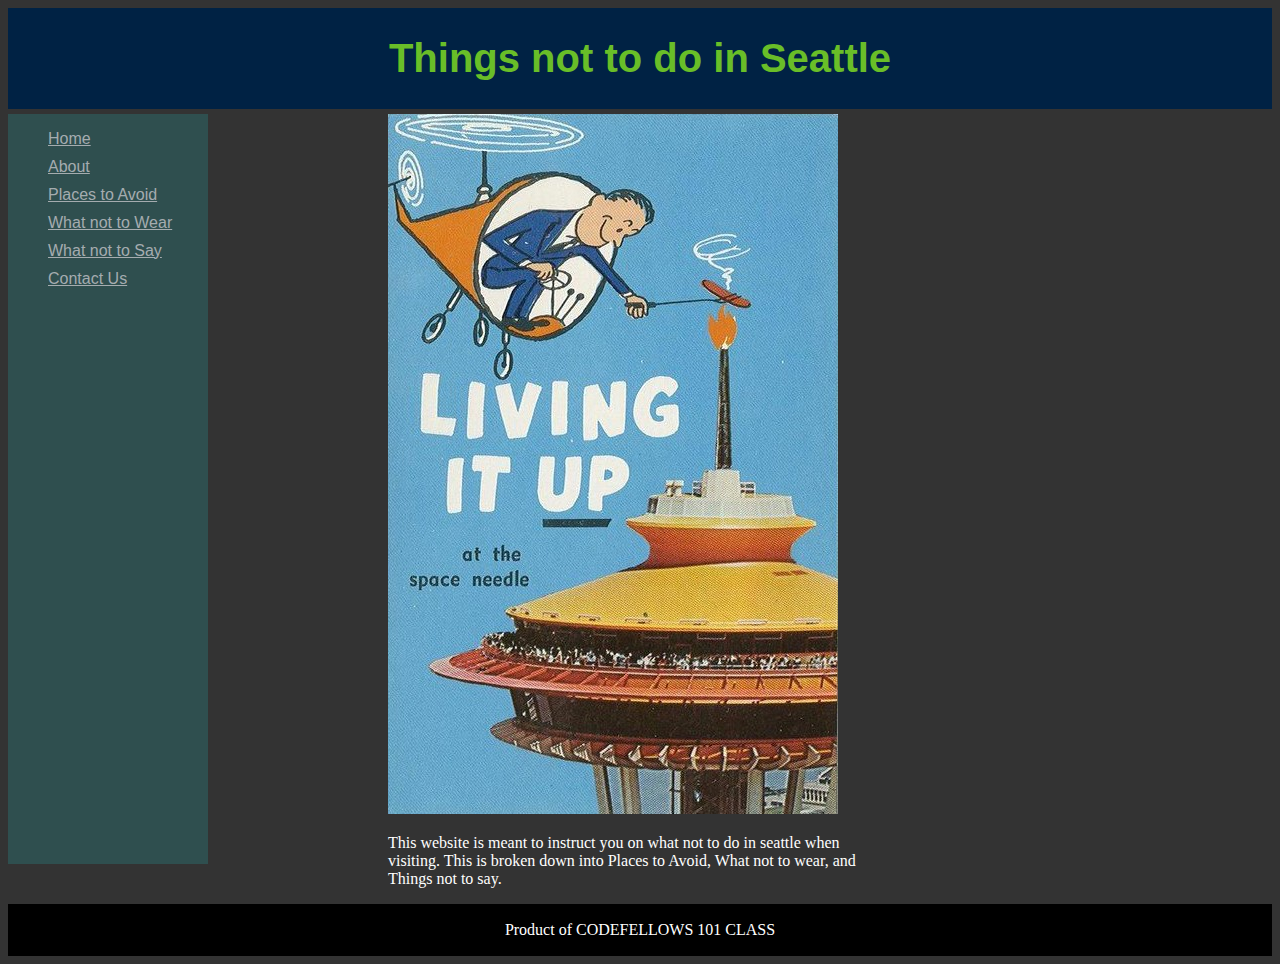
<file: 101Class/teamproject/index.html>
<!DOCTYPE html>
<html>
  <head>
      <title>Things not to do in Seattle</title>
      <link rel="stylesheet" type="text/css" href="pagestyle.css">
  </head>

  <body>
      <header>
        <h1>Things not to do in Seattle</h1>
      </header>

      <main>
        <nav class="block">
          <ul>
              <li><a href="index.html">Home</a></li>
              <li><a href="about.html">About</a></li>
              <li><a href="places.html">Places to Avoid</a></li>
              <li><a href="wear.html">What not to Wear</a></li>
              <li><a href="say.html">What not to Say</a></li>
              <li><a href="contact.html">Contact Us</a></li>
          </ul>
        </nav>
        <article class="block">
          <img src="random.jpg" />
          <p>
            This website is meant to instruct you on what not to do in seattle when visiting. This is broken down into Places to Avoid, What not to wear, and Things not to say.
          </p>
        </article>
      </main>

      <footer>
        <p>Product of CODEFELLOWS 101 CLASS</p>
      </footer>

  </body>

</html>
</file>
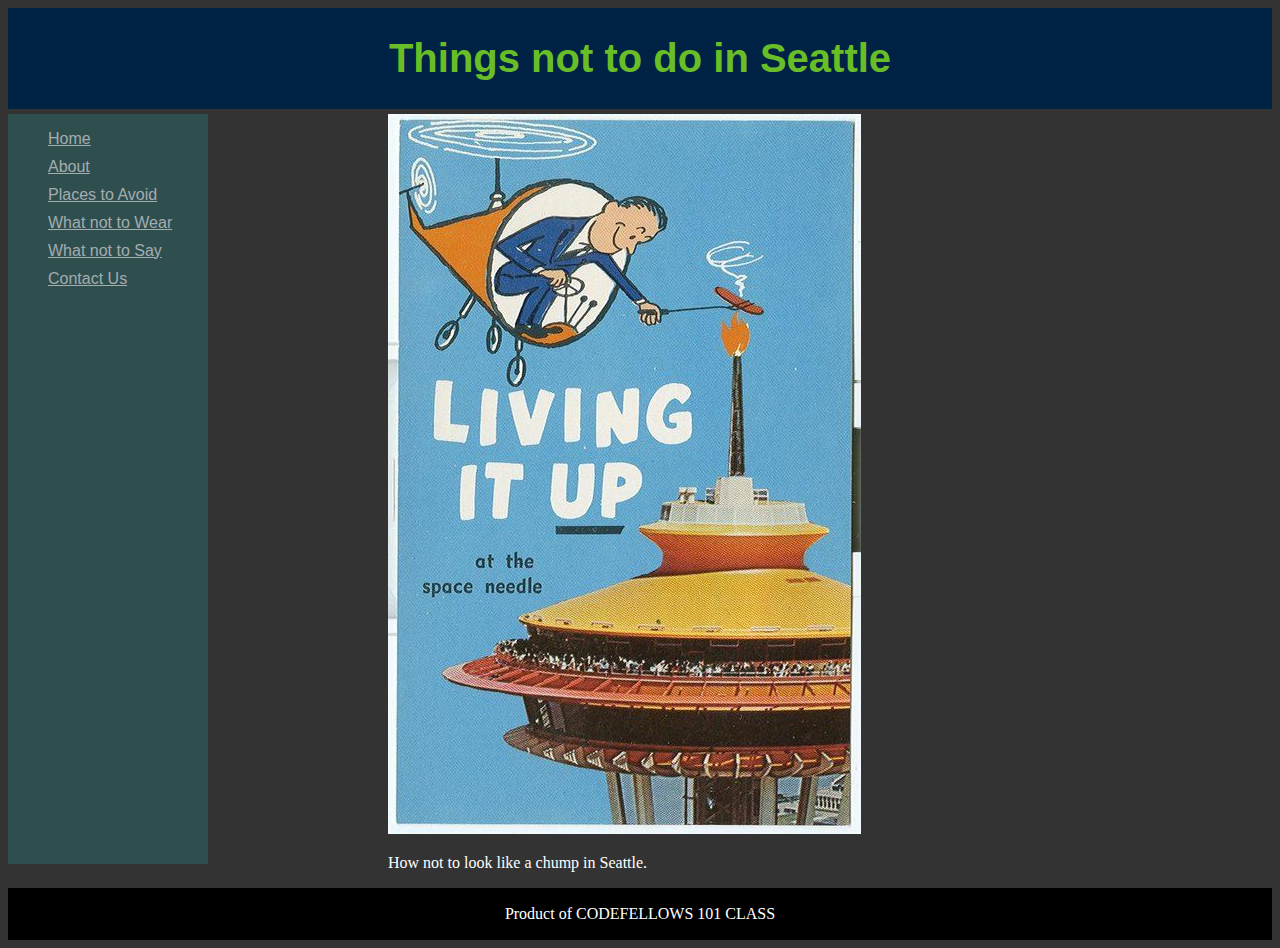
<file: 101Class/teamproject/Final/project_final/teamproject/index.html>
<!DOCTYPE html>
<html>
  <head>
      <title>Things not to do in Seattle</title>
      <link rel="stylesheet" href="pagestyle.css">
  </head>

  <body>
      <header>
        <h1>Things not to do in Seattle</h1>
      </header>

      <main>
        <nav>
          <ul>
              <li><a href="index.html">Home</a></li>
              <li><a href="about.html">About</a></li>
              <li><a href="places.html">Places to Avoid</a></li>
              <li><a href="wear.html">What not to Wear</a></li>
              <li><a href="say.html">What not to Say</a></li>
              <li><a href="contact.html">Contact Us</a></li>
          </ul>
        </nav>

          <article>
            <img src="random.jpg" />
            <p>
              How not to look like a chump in Seattle.
          </article>

      </main>

      <footer>
        <p>Product of CODEFELLOWS 101 CLASS</p>
      </footer>

  </body>

</html>
</file>
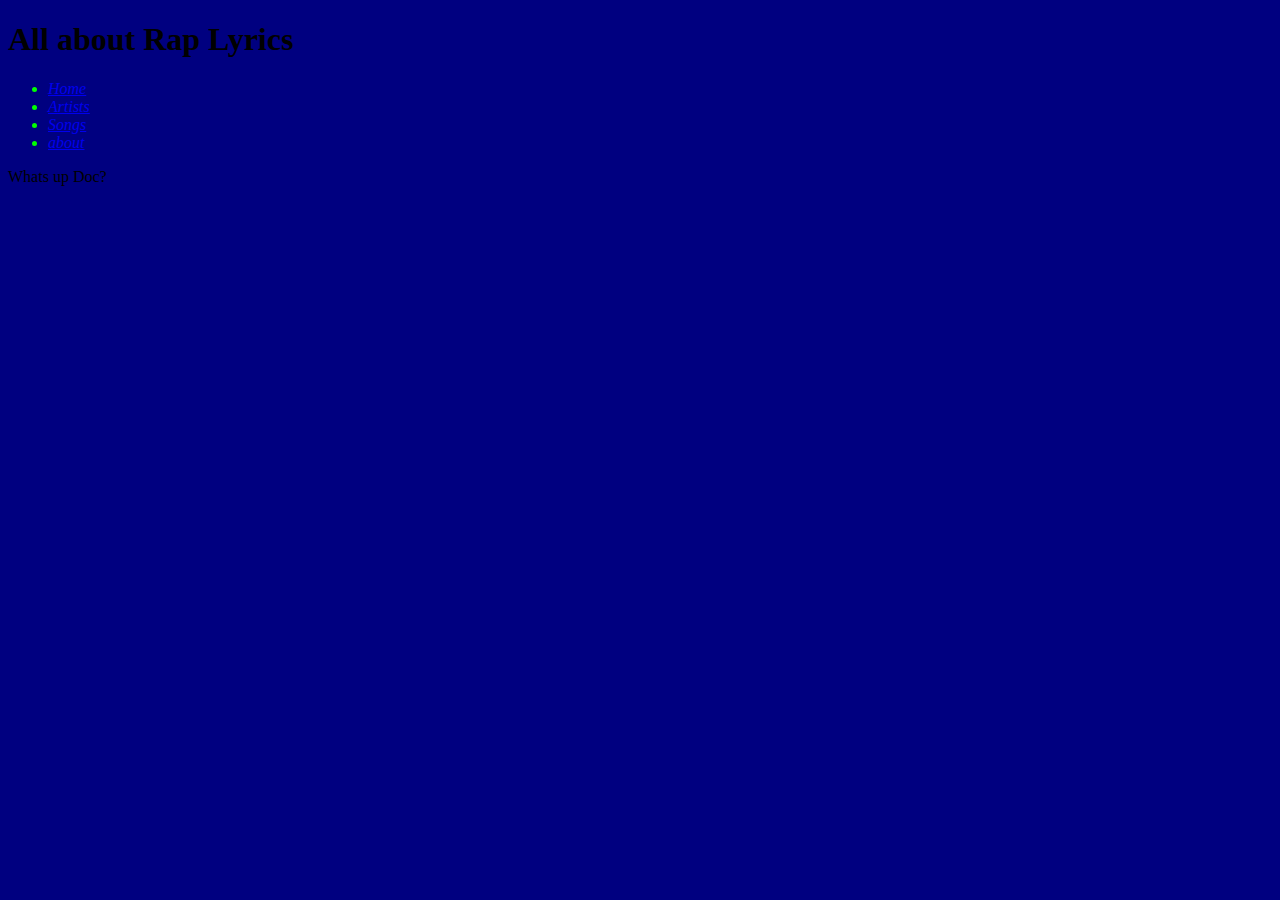
<file: 101Class/In_Class_Tutorial.html>
<!DOCTYPE html>
<html>

  <style>
    nav li {
      color:lime;
    }
    nav li {font-style:italic;}
    body {background-color:Navy;}
  </style>
    <!-- HEAD -->
    <head>
          <title>

          </title>
    </head>
    <!-- BODY -->
    <body>
          <!-- HEADER -->
          <header>
              <h1>All about Rap Lyrics </h1>
              <nav>
                  <ul>
                      <li><a href="url">Home</a></li>
                      <li><a href="url">Artists</a></li>
                      <li><a href="url">Songs</a></li>
                      <li><a href="url">about</a></li>
                  </ul>
              </nav>
          </header>
          <!-- MAIN -->
          <main>
              <p>Whats up Doc?</p>

          </main>
          <!--FOOTER -->
          <footer>

          </footer>

    </body>

</html>
</file>
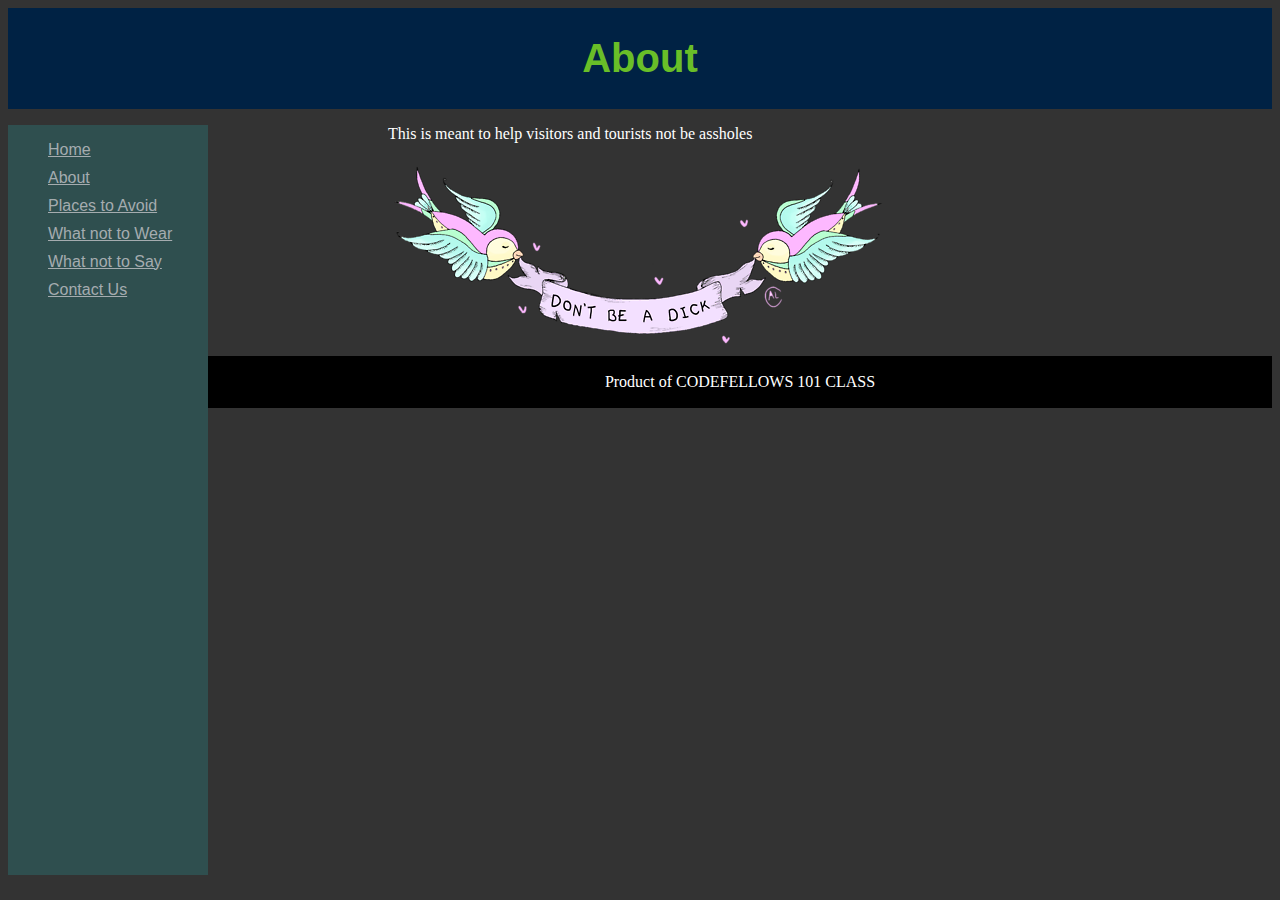
<file: 101Class/teamproject/about.html>
<!DOCTYPE html>
<html>
  <head>
      <title>Things not to do in Seattle - About</title>
      <link rel="stylesheet" type="text/css" href="pagestyle.css">
  </head>

  <body>
      <header>
        <h1>About</h1>
      </header>

      <main>
        <nav>
          <ul>
              <li><a href="index.html">Home</a></li>
              <li><a href="about.html">About</a></li>
              <li><a href="places.html">Places to Avoid</a></li>
              <li><a href="wear.html">What not to Wear</a></li>
              <li><a href="say.html">What not to Say</a></li>
              <li><a href="contact.html">Contact Us</a></li>
          </ul>
        </nav>
        <article>
          <p>This is meant to help visitors and tourists not be assholes</p>
          <img src='birds.png'>
        </article>

      </main>

      <footer>
        <p>Product of CODEFELLOWS 101 CLASS</p>
      </footer>

  </body>




</html>
</file>
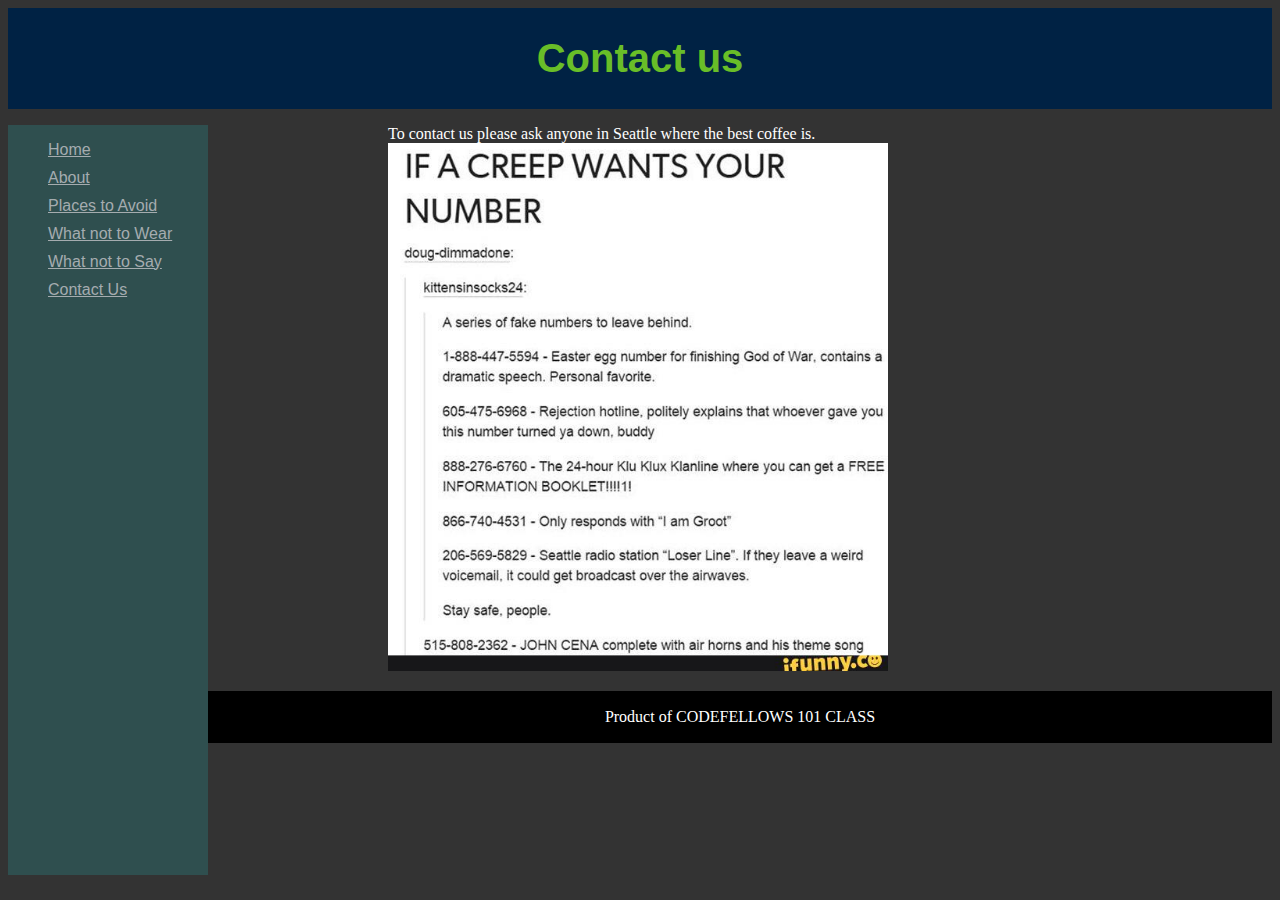
<file: 101Class/teamproject/contact.html>
<!DOCTYPE html>
<html>
  <head>
      <title>Things not to do in Seattle - Contact Us</title>
      <link rel="stylesheet" type="text/css" href="pagestyle.css">
  </head>

  <body>
      <header>
        <h1>Contact us</h1>
      </header>

      <main>
        <nav>
          <ul>
            <li><a href="index.html">Home</a></li>
            <li><a href="about.html">About</a></li>
            <li><a href="places.html">Places to Avoid</a></li>
            <li><a href="wear.html">What not to Wear</a></li>
            <li><a href="say.html">What not to Say</a></li>
            <li><a href="contact.html">Contact Us</a></li>
          </ul>
        </nav>
        <article>
          <p>
            To contact us please ask anyone in Seattle where the best coffee is.
            <img src="contact.jpg" />
          </p>
        </article>
      </main>

      <footer>
        <p>Product of CODEFELLOWS 101 CLASS</p>
      </footer>

  </body>

</html>
</file>
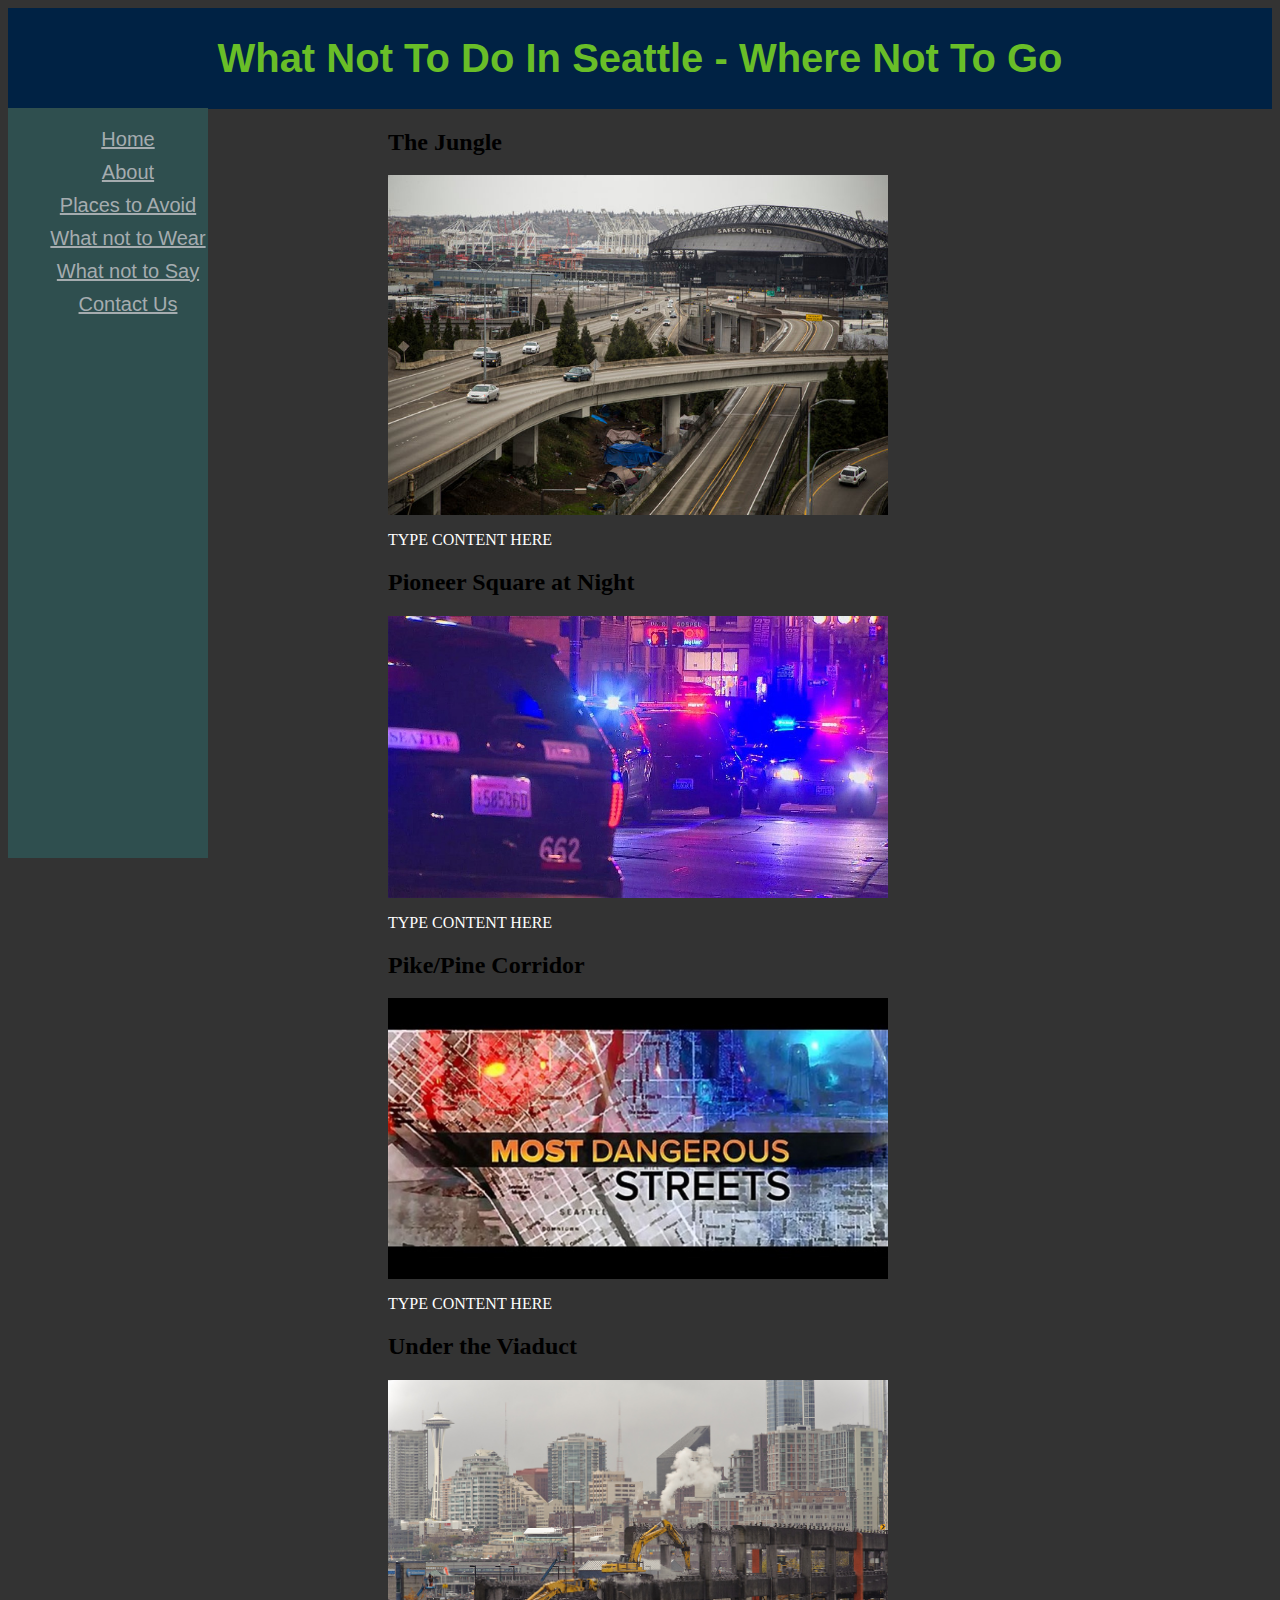
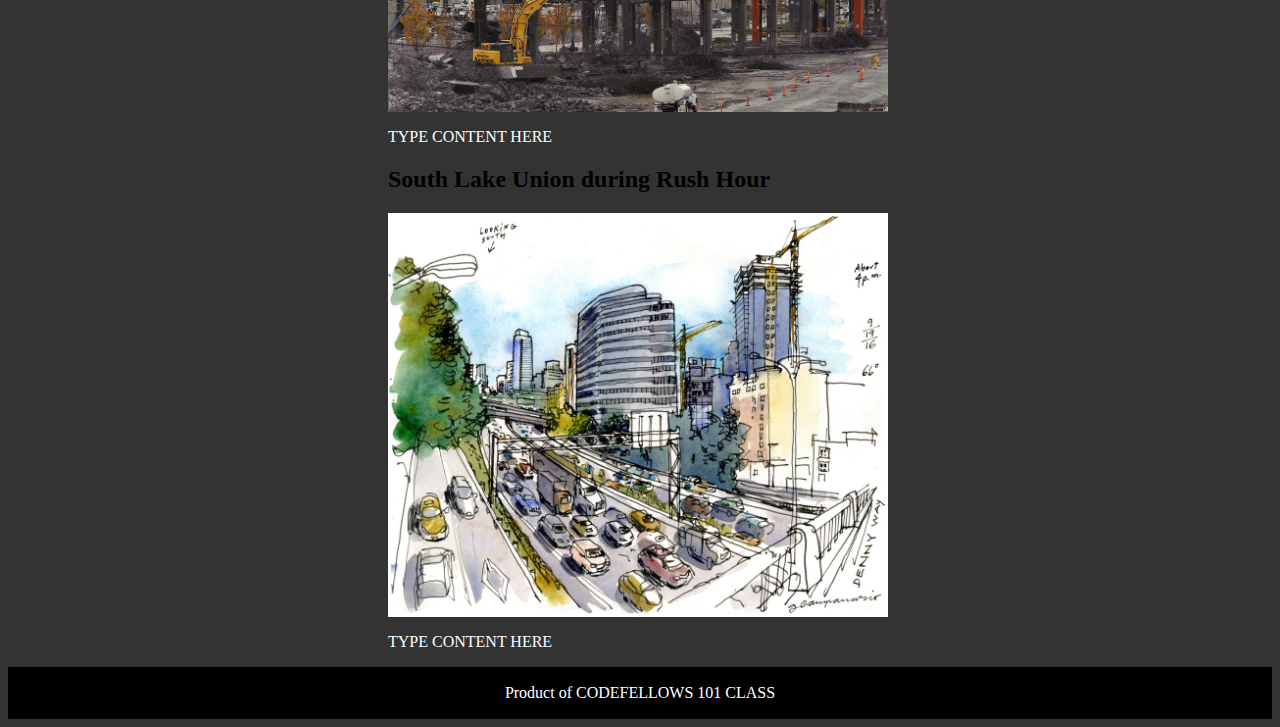
<file: 101Class/teamproject/places.html>
<html>
  <head>
    <title>Where Not To Go</title>
    <link rel="stylesheet" type="text/css" href="pagestyle.css">
  </head>
  <body>
    <header>
        <h1>What Not To Do In Seattle - Where Not To Go</h1>
        <nav>
          <ul>
              <li><a href="index.html">Home</a></li>
              <li><a href="about.html">About</a></li>
              <li><a href="places.html">Places to Avoid</a></li>
              <li><a href="wear.html">What not to Wear</a></li>
              <li><a href="say.html">What not to Say</a></li>
              <li><a href="contact.html">Contact Us</a></li>
          </ul>
        </nav>
    </header>
    <main>
      <article>
        <h2>The Jungle</h2>
        <img src='jungle.jpg'>
        <p>
          TYPE CONTENT HERE
        </p>
        <h2>Pioneer Square at Night</h2>
        <img src='pioneersquare.jpg'>
        <p>
          TYPE CONTENT HERE
        </p>
        <h2>Pike/Pine Corridor</h2>
        <img src='pikepine.jpg'>
        <p>
          TYPE CONTENT HERE
        </p>
        <h2>Under the Viaduct</h2>
        <img src='viaduct.jpg'>
        <p>
          TYPE CONTENT HERE
        </p>
        <h2>South Lake Union during Rush Hour</h2>
        <img src='slutraffic.jpg'>
        <p>
          TYPE CONTENT HERE
        </p>
      </article>
    </main>
    <footer>
      <p>Product of CODEFELLOWS 101 CLASS</p>
    </footer>
  </body>
</html>
</file>
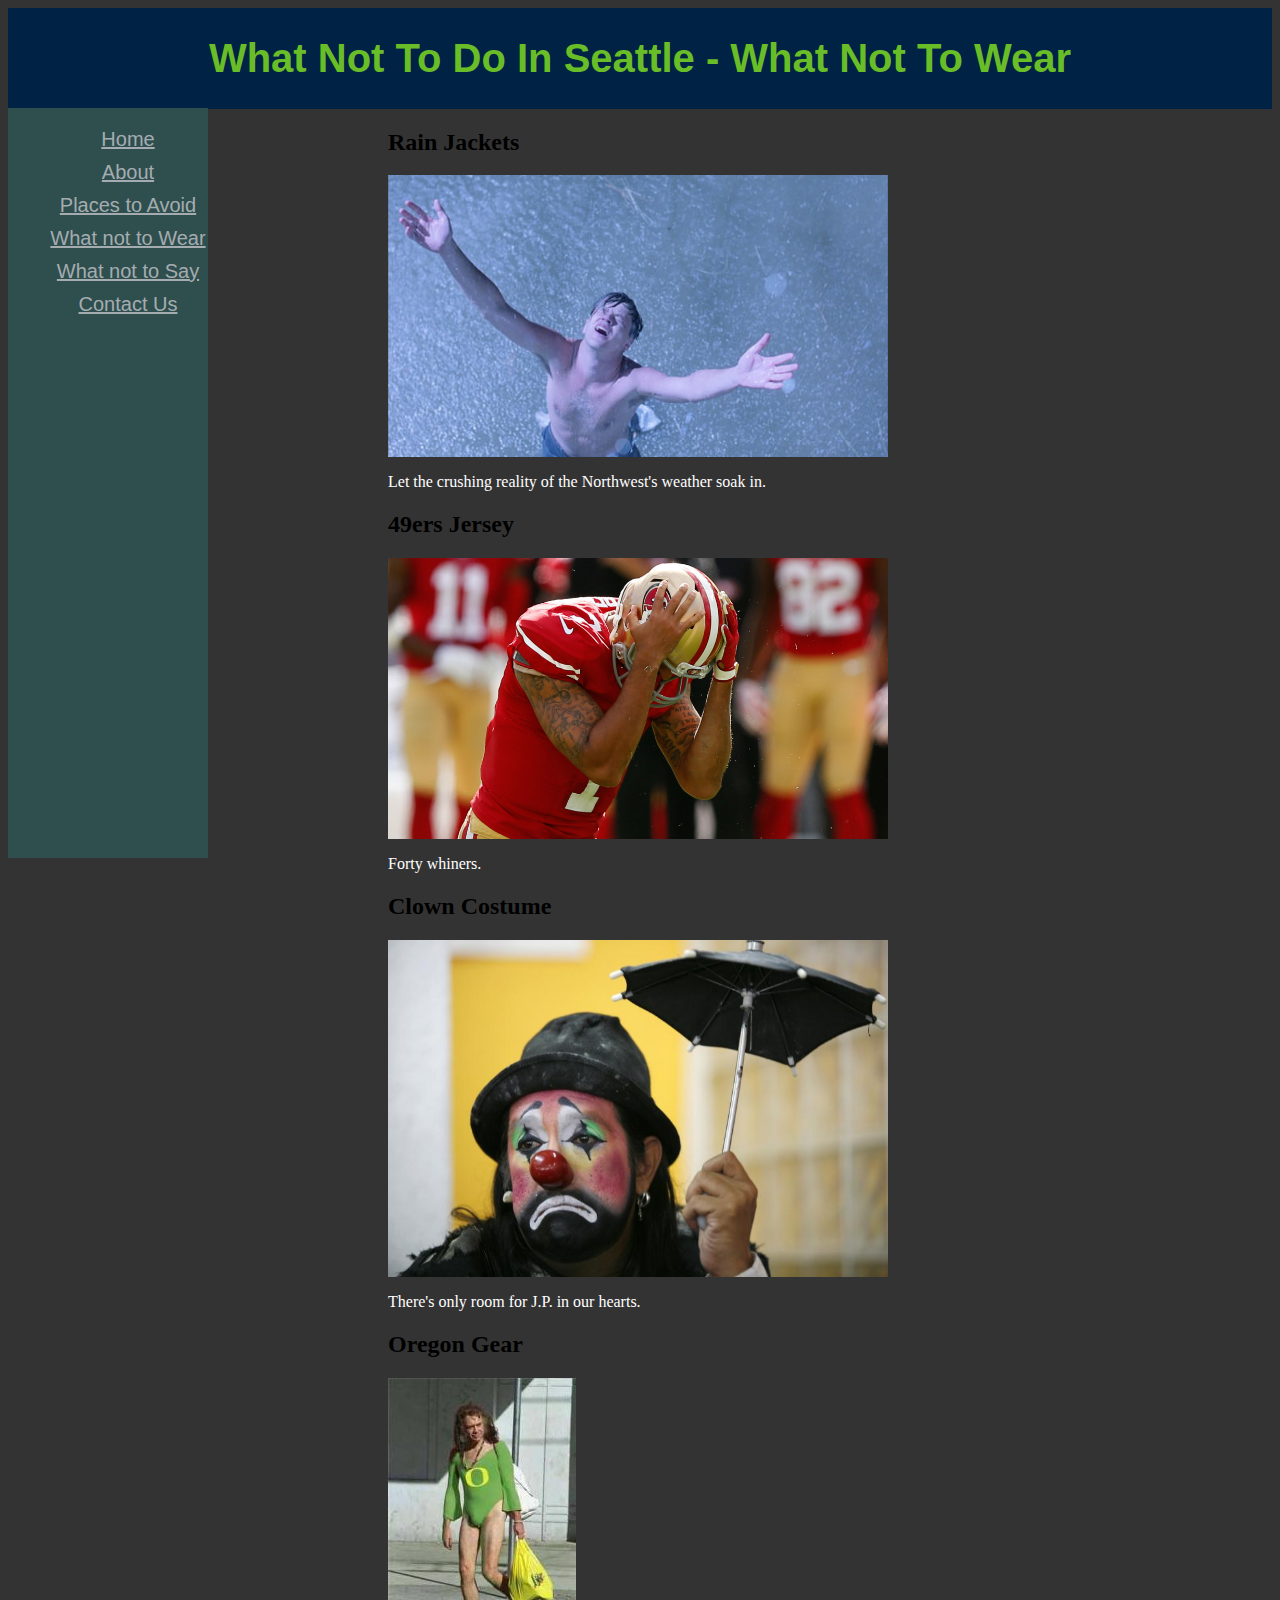
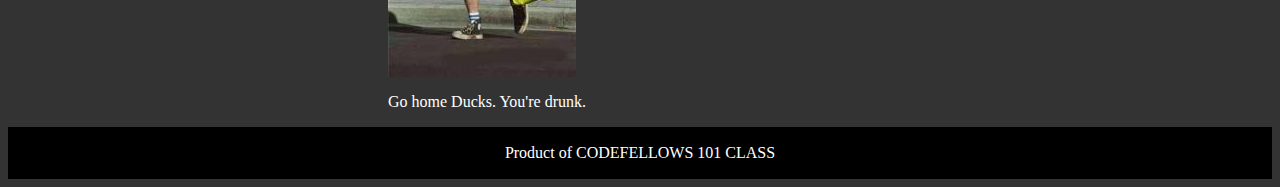
<file: 101Class/teamproject/wear.html>
<html>
  <head>
    <title>What Not to Wear</title>
    <link rel="stylesheet" type="text/css" href="pagestyle.css">
  </head>
  <body>
    <header>
      <h1>What Not To Do In Seattle - What Not To Wear</h1>
      <nav>
        <ul>
          <li><a href="index.html">Home</a></li>
          <li><a href="about.html">About</a></li>
          <li><a href="places.html">Places to Avoid</a></li>
          <li><a href="wear.html">What not to Wear</a></li>
          <li><a href="say.html">What not to Say</a></li>
          <li><a href="contact.html">Contact Us</a></li>
        </ul>
      </nav>
    </header>
    <main>
      <article>
        <h2>Rain Jackets</h2>
        <img src = 'rain_0.jpg'>
        <p>
          Let the crushing reality of the Northwest's weather soak in.
        </p>

        <h2>49ers Jersey</h2>
        <img src = 'kaepernick.jpg'>
        <p>
          Forty whiners.
        </p>

        <h2>Clown Costume</h2>
        <img src = 'sad-face-clown.jpg'>
        <p>
          There's only room for J.P. in our hearts.
        </p>

        <h2>Oregon Gear</h2>
        <img src = 'oregon11.jpg'>
        <p>
          Go home Ducks. You're drunk.
        </p>

      </article>
    </main>
    <footer>
      <p>Product of CODEFELLOWS 101 CLASS</p>
    </footer>
  </body>
</html>
</file>
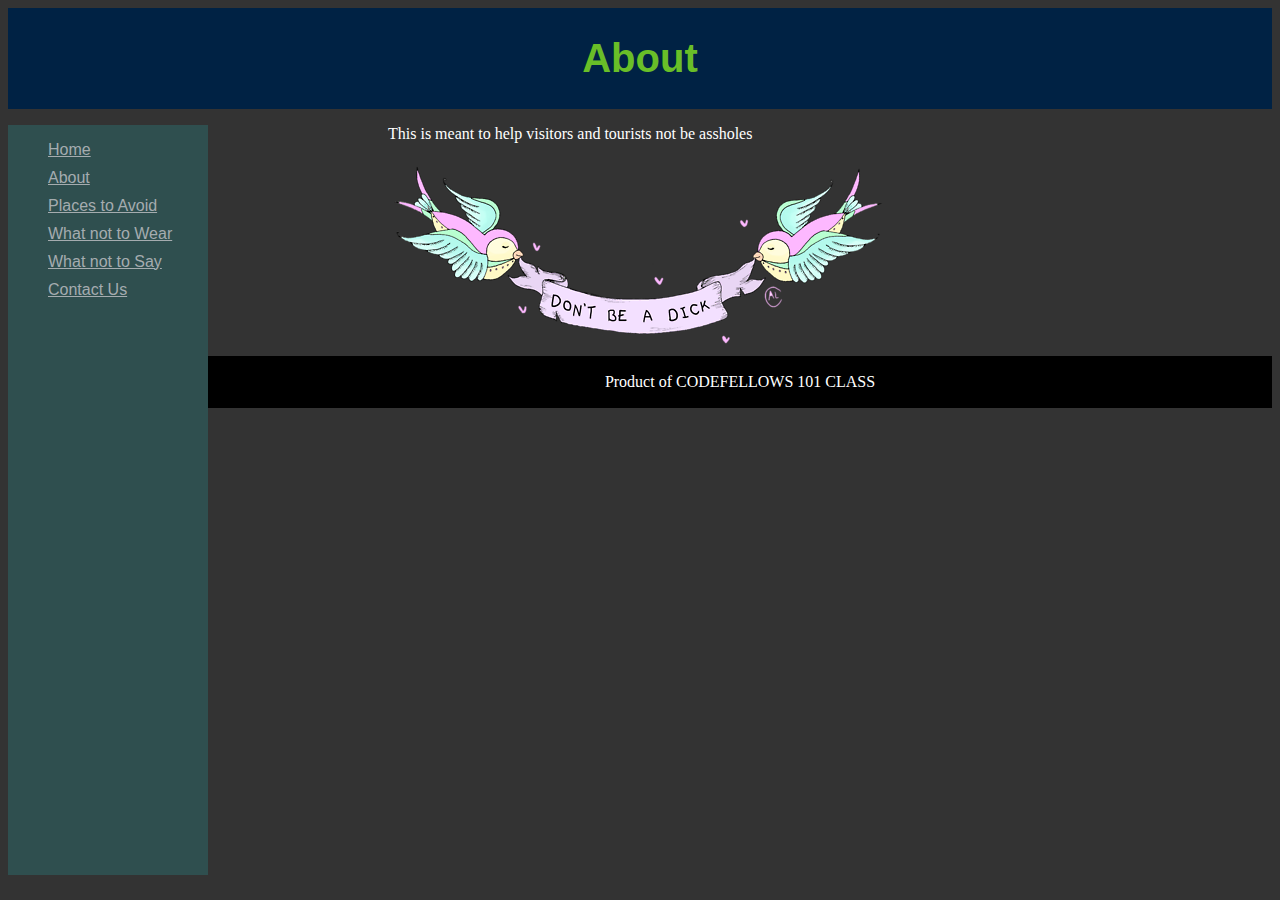
<file: 101Class/teamproject/Final/project_final/teamproject/about.html>
<!DOCTYPE html>
<html>
  <head>
      <title>Things not to do in Seattle - About</title>
      <link rel="stylesheet" href="pagestyle.css">
  </head>

  <body>
      <header>
        <h1>About</h1>
      </header>

      <main>
        <nav>
          <ul>
              <li><a href="index.html">Home</a></li>
              <li><a href="about.html">About</a></li>
              <li><a href="places.html">Places to Avoid</a></li>
              <li><a href="wear.html">What not to Wear</a></li>
              <li><a href="say.html">What not to Say</a></li>
              <li><a href="contact.html">Contact Us</a></li>
          </ul>
        </nav>
        <article>
          <p>This is meant to help visitors and tourists not be assholes</p>
          <img src='birds.png'>
        </article>

      </main>

      <footer>
        <p>Product of CODEFELLOWS 101 CLASS</p>
      </footer>

  </body>




</html>
</file>
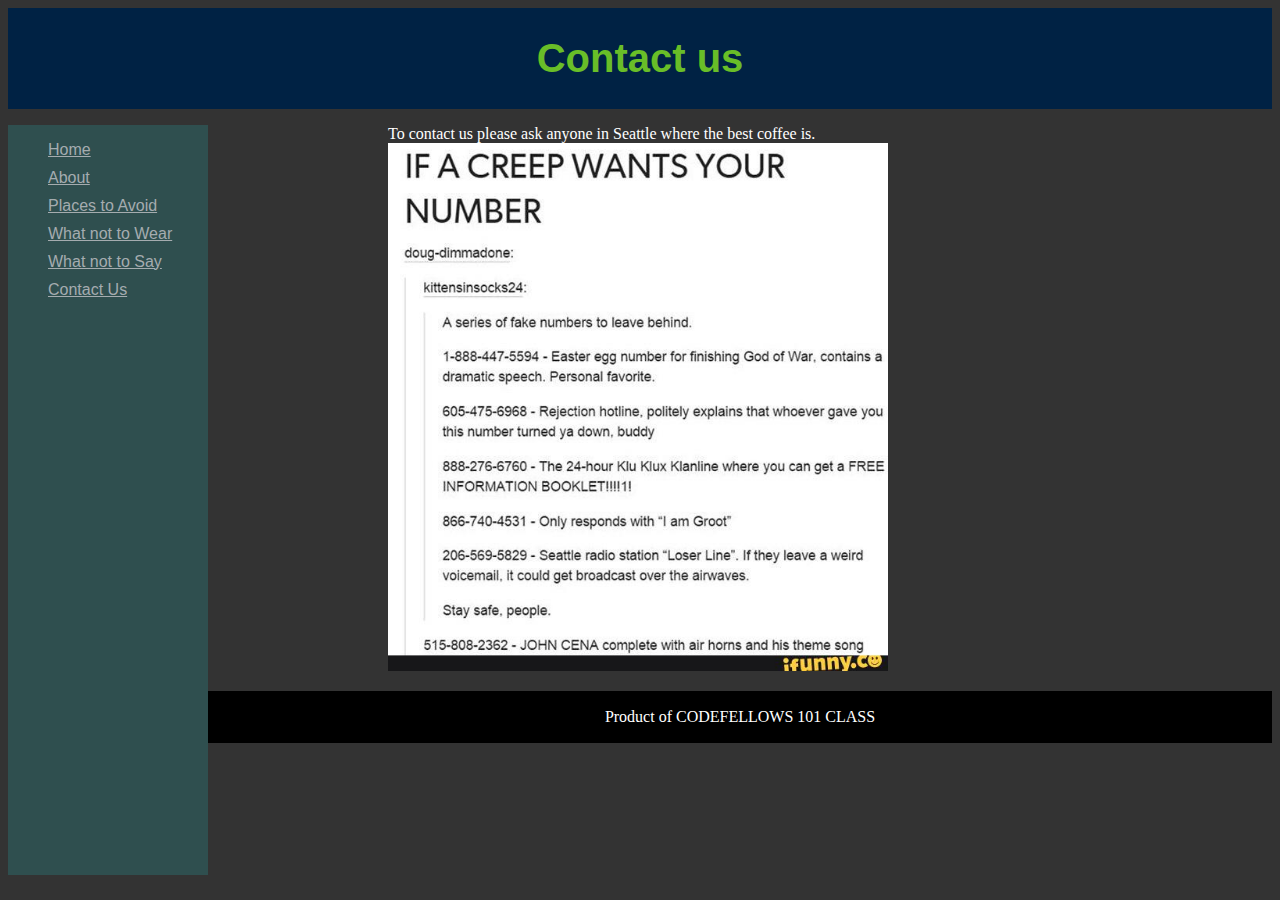
<file: 101Class/teamproject/Final/project_final/teamproject/contact.html>
<!DOCTYPE html>
<html>
  <head>
      <title>Things not to do in Seattle - Contact Us</title>
      <link rel="stylesheet" href="pagestyle.css">
  </head>

  <body>
      <header>
        <h1>Contact us</h1>
      </header>

      <main>
        <nav>
          <ul>
            <li><a href="index.html">Home</a></li>
            <li><a href="about.html">About</a></li>
            <li><a href="places.html">Places to Avoid</a></li>
            <li><a href="wear.html">What not to Wear</a></li>
            <li><a href="say.html">What not to Say</a></li>
            <li><a href="contact.html">Contact Us</a></li>
          </ul>
        </nav>
        <article>
          <p>
            To contact us please ask anyone in Seattle where the best coffee is.
            <img src="contact.jpg" />
          </p>
        </article>
      </main>

      <footer>
        <p>Product of CODEFELLOWS 101 CLASS</p>
      </footer>

  </body>

</html>
</file>
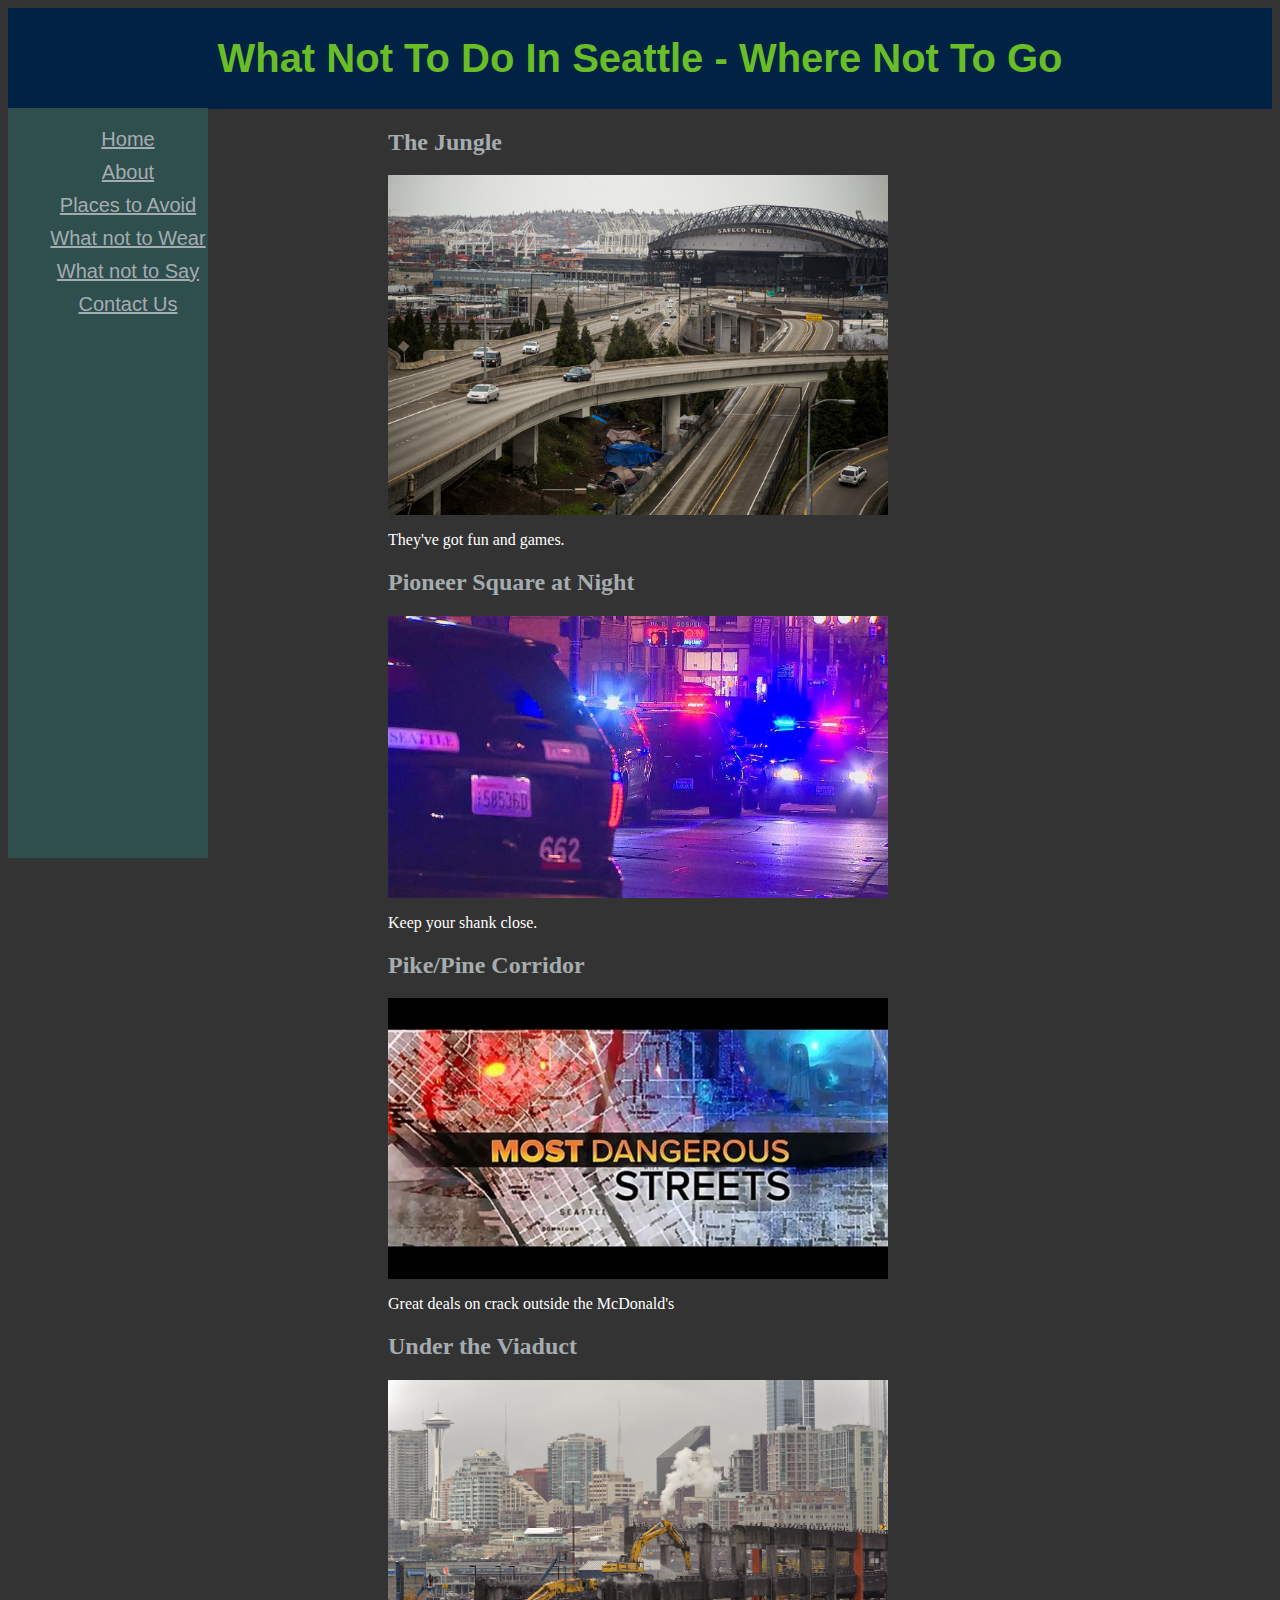
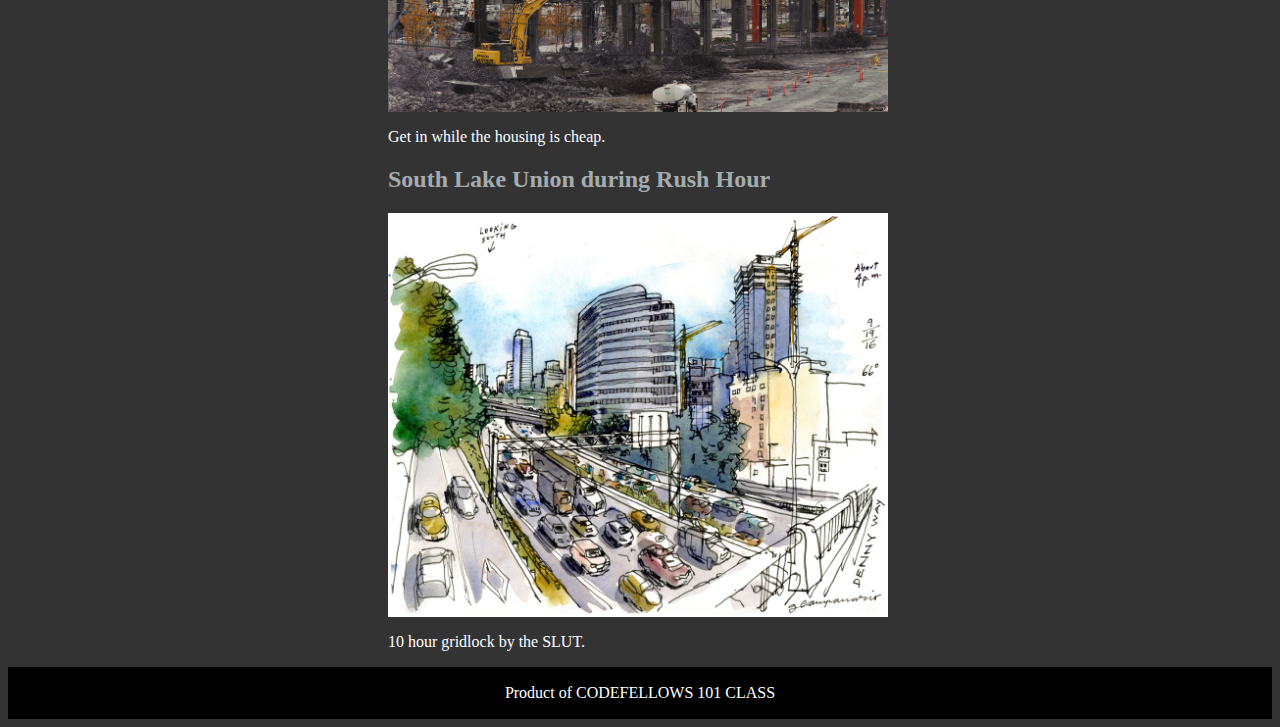
<file: 101Class/teamproject/Final/project_final/teamproject/places.html>
<html>
  <head>
    <title>Where Not To Go</title>
    <link rel="stylesheet" href="pagestyle.css">
  </head>
  <body>
    <header>
        <h1>What Not To Do In Seattle - Where Not To Go</h1>
        <nav>
          <ul>
              <li><a href="index.html">Home</a></li>
              <li><a href="about.html">About</a></li>
              <li><a href="places.html">Places to Avoid</a></li>
              <li><a href="wear.html">What not to Wear</a></li>
              <li><a href="say.html">What not to Say</a></li>
              <li><a href="contact.html">Contact Us</a></li>
          </ul>
        </nav>
    </header>
    <main>
      <article>
        <h2>The Jungle</h2>
        <img src='jungle.jpg'>
        <p>
          They've got fun and games.
        </p>
        <h2>Pioneer Square at Night</h2>
        <img src='pioneersquare.jpg'>
        <p>
          Keep your shank close.
        </p>
        <h2>Pike/Pine Corridor</h2>
        <img src='pikepine.jpg'>
        <p>
          Great deals on crack outside the McDonald's
        </p>
        <h2>Under the Viaduct</h2>
        <img src='viaduct.jpg'>
        <p>
          Get in while the housing is cheap.
        </p>
        <h2>South Lake Union during Rush Hour</h2>
        <img src='slutraffic.jpg'>
        <p>
          10 hour gridlock by the SLUT.
        </p>
      </article>
    </main>
    <footer>
      <p>Product of CODEFELLOWS 101 CLASS</p>
    </footer>
  </body>
</html>
</file>
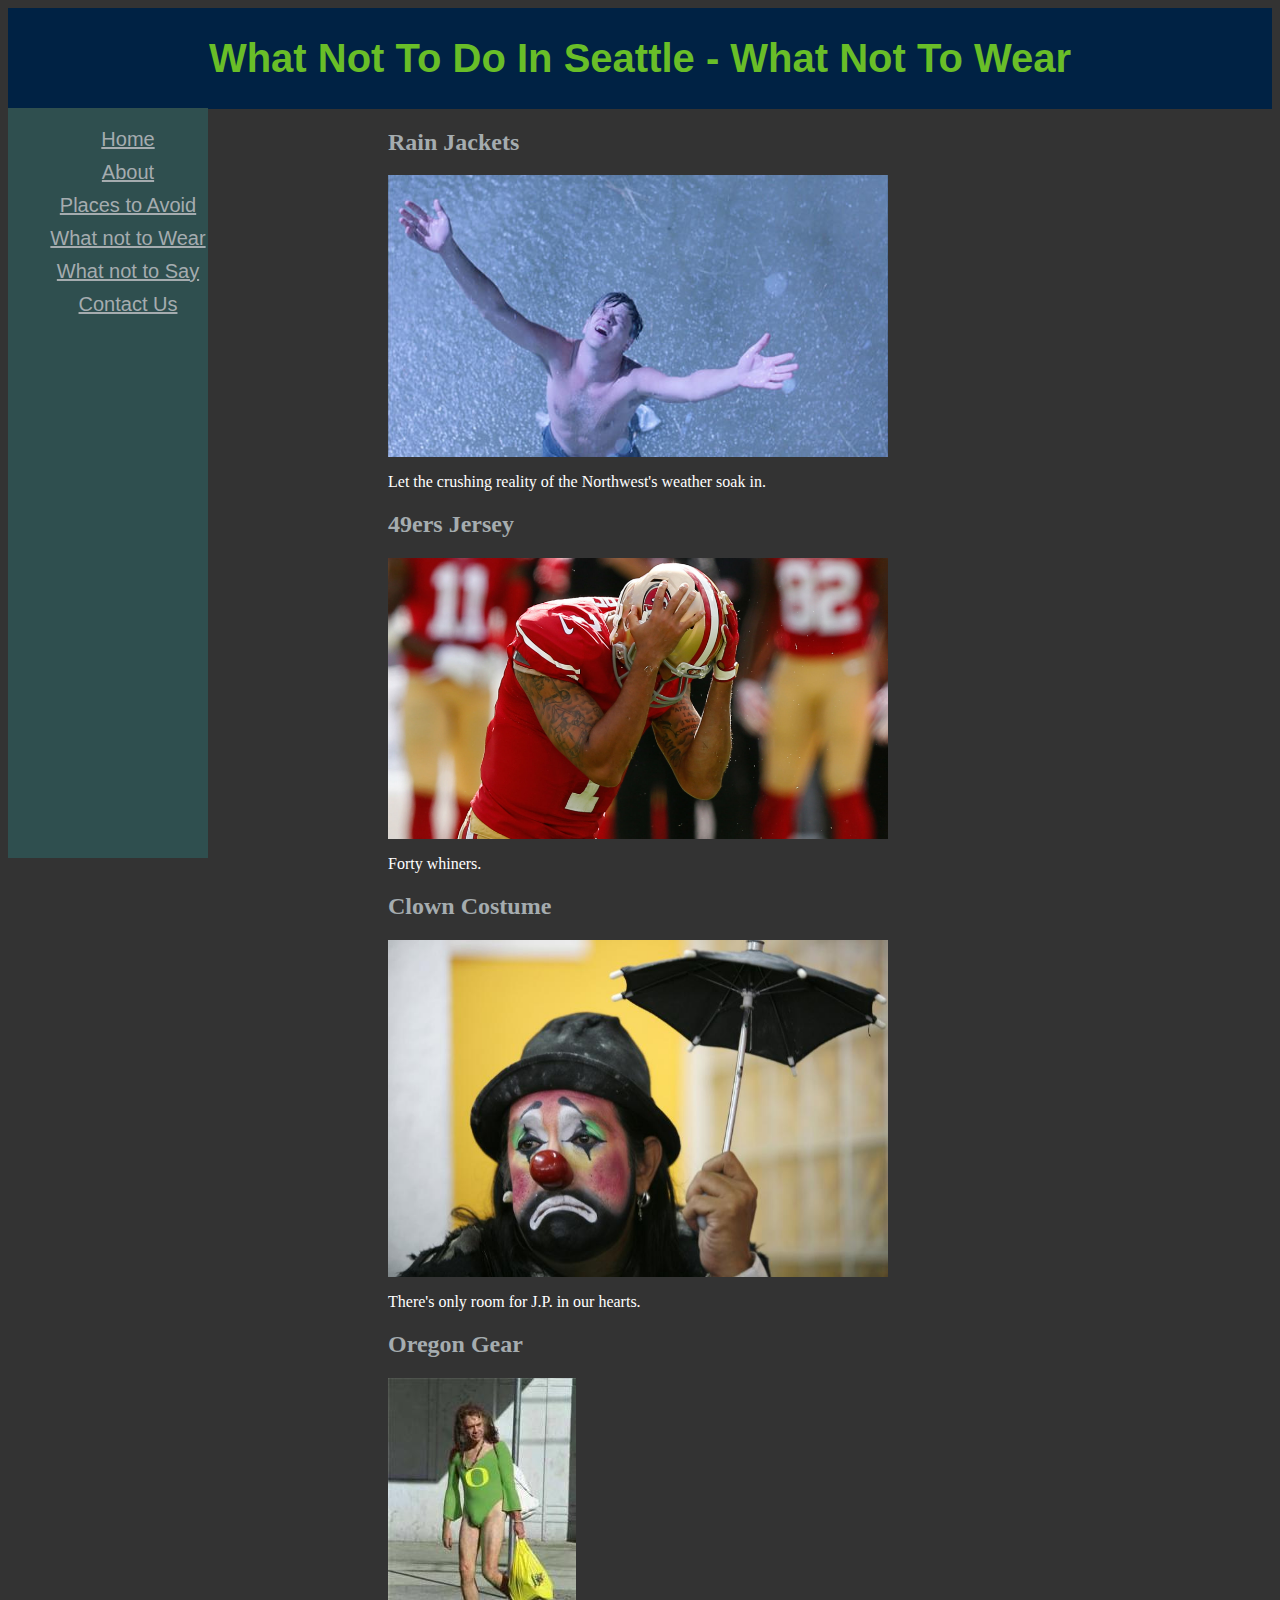
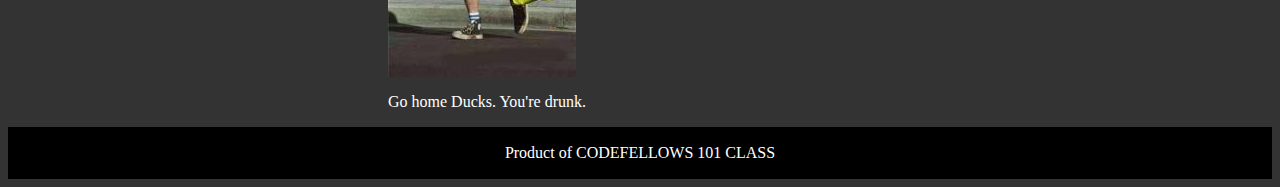
<file: 101Class/teamproject/Final/project_final/teamproject/wear.html>
<html>
  <head>
    <title>What Not to Wear</title>
    <link rel="stylesheet" href="pagestyle.css">
  </head>
  <body>
    <header>
      <h1>What Not To Do In Seattle - What Not To Wear</h1>
      <nav>
        <ul>
          <li><a href="index.html">Home</a></li>
          <li><a href="about.html">About</a></li>
          <li><a href="places.html">Places to Avoid</a></li>
          <li><a href="wear.html">What not to Wear</a></li>
          <li><a href="say.html">What not to Say</a></li>
          <li><a href="contact.html">Contact Us</a></li>
        </ul>
      </nav>
    </header>
    <main>
      <article>
        <h2>Rain Jackets</h2>
        <img src = 'rain_0.jpg'>
        <p>
          Let the crushing reality of the Northwest's weather soak in.
        </p>

        <h2>49ers Jersey</h2>
        <img src = 'kaepernick.jpg'>
        <p>
          Forty whiners.
        </p>

        <h2>Clown Costume</h2>
        <img src = 'sad-face-clown.jpg'>
        <p>
          There's only room for J.P. in our hearts.
        </p>

        <h2>Oregon Gear</h2>
        <img src = 'oregon11.jpg'>
        <p>
          Go home Ducks. You're drunk.
        </p>

      </article>
    </main>
    <footer>
      <p>Product of CODEFELLOWS 101 CLASS</p>
    </footer>
  </body>
</html>
</file>
<file: 101Class/teamproject/pagestyle.css>
header {
  font-family: "Impact", Charcoal, sans-serif;
  color: #69BE28;
  background-color:  #002244;
  text-align: center;
  font-size: 20px;
  display:block;
  padding-top: 1px;
  padding-bottom: 1px;
  margin-top: 5px;
  margin-bottom: 5px;
}

nav {
  font-family: "Impact", Charcoal, sans-serif;
  background-color: #2F4F4F;;
  width: 200px;
  height: 750px;
  float: left;

}

li {
  list-style-type: none;
  margin-top: 10px;
  margin-bottom: 10px;
}

a {
  color: #A5ACAF;
}

body {
  background-color: #333333;
}

article {
  margin-left: 380px;
}

article p {
  max-width: 500px;
  color: white;
}

footer {
  color: white;
  background-color: black;
  text-align: center;
  padding-top: 1px;
  padding-bottom: 1px;
}

img {max-width: 500px;}
</file>
<file: 101Class/teamproject/Final/project_final/teamproject/pagestyle.css>
header {
  font-family: "Impact", Charcoal, sans-serif;
  color: #69BE28;
  background-color:  #002244;
  text-align: center;
  font-size: 20px;
  display:block;
  padding-top: 1px;
  padding-bottom: 1px;
  margin-top: 5px;
  margin-bottom: 5px;
}

nav {
  font-family: "Impact", Charcoal, sans-serif;
  background-color: #2F4F4F;
  width: 200px;
  height: 750px;
  float: left;

}

li {
  list-style-type: none;
  margin-top: 10px;
  margin-bottom: 10px;
}

a {
  color: #A5ACAF;
}

body {
  background-color: #333333;
}

article {
  margin-left: 380px;
}

article p {
  max-width: 500px;
  color: white;
}

footer {
  color: white;
  background-color: black;
  text-align: center;
  padding-top: 1px;
  padding-bottom: 1px;
}

img {
  max-width: 500px;
}

h2 {
  color: #A5ACAF;
}
</file>
